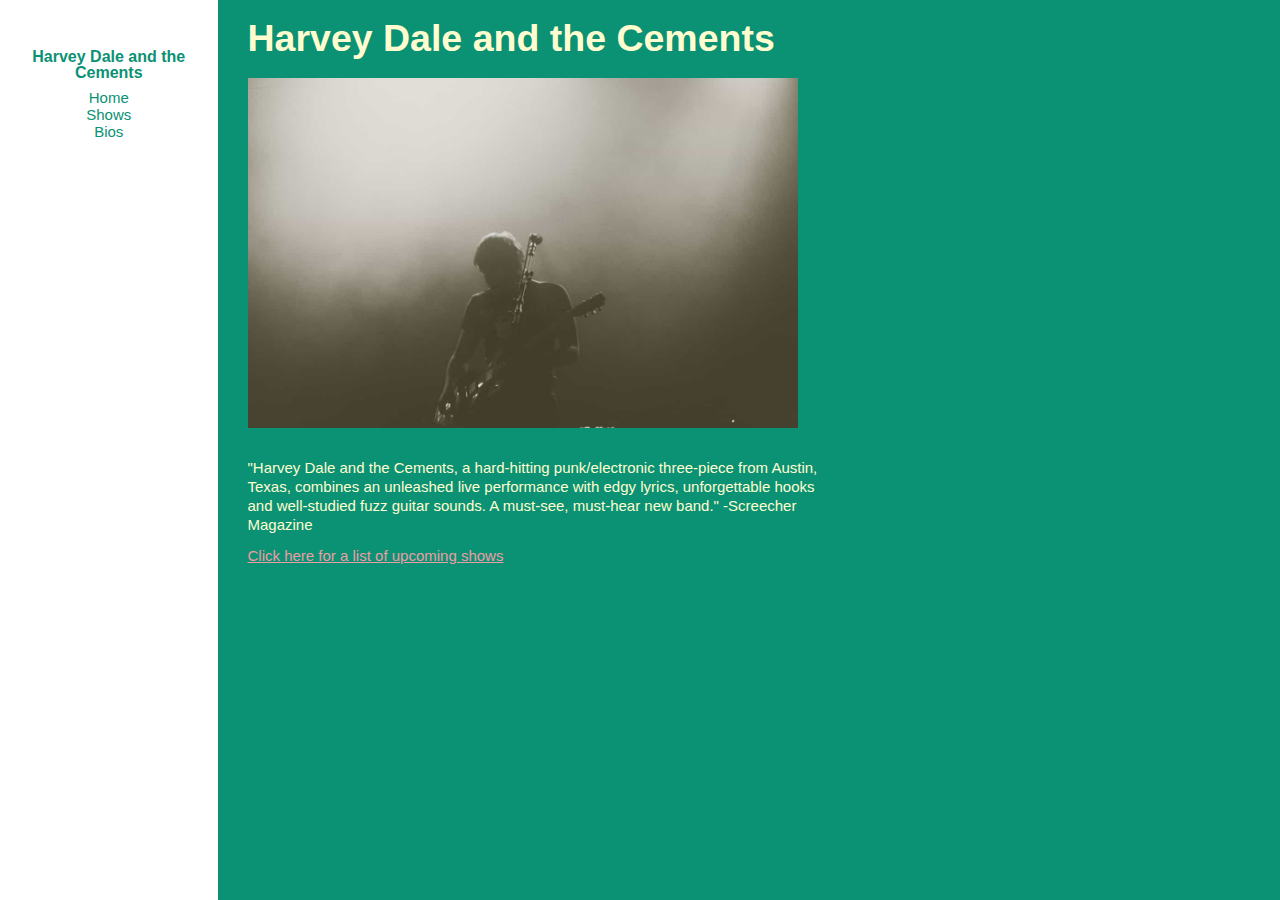
<file: docs/index.html>
<html>
  <head>
    <title>Harvey Dale and the Cements</title>
    <link rel="stylesheet" type="text/css" href="css/new-styles.css"/>
  </head>
  <body>
    <div class="container">
      <div class="nav">
        <h4>Harvey Dale and the Cements</h4>
        <ul>
          <li><a href="index.html">Home</a></li>
          <li><a href="shows.html">Shows</a></li>
          <!---updating nav-->
          <li><a href="bios.html">Bios</a></li>
        </ul>
      </div>
      <div class="content">
        <h1>Harvey Dale and the Cements</h1>
        <img src="img/harvey-dale.jpg"/>
        <p>
          "Harvey Dale and the Cements, a hard-hitting punk/electronic three-piece from Austin, Texas, combines an unleashed live performance with edgy lyrics, unforgettable hooks and well-studied fuzz guitar sounds. A must-see, must-hear new band." -Screecher Magazine
        </p>
        <p><a href="shows.html">Click here for a list of upcoming shows</a></p>
      </div>
    </div>
  </body>
</html>
</file>
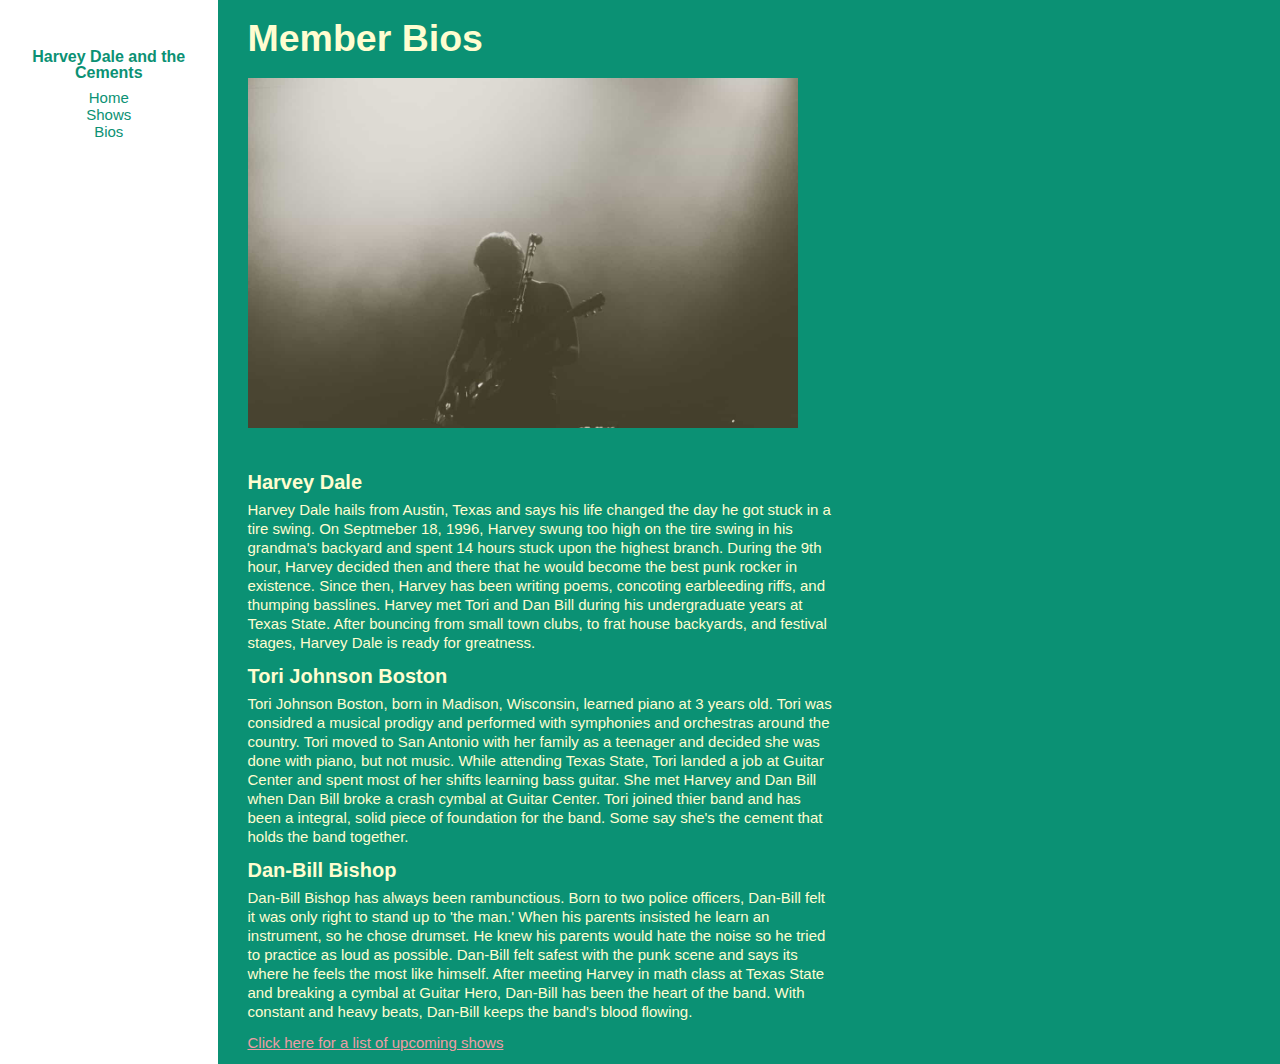
<file: docs/bios.html>
<html>
  <head>
    <title>Harvey Dale and the Cements</title>
    <link rel="stylesheet" type="text/css" href="css/new-styles.css"/>
  </head>
  <body>
    <div class="container">
      <div class="nav">
        <h4>Harvey Dale and the Cements</h4>
        <ul>
          <li><a href="index.html">Home</a></li>
          <li><a href="shows.html">Shows</a></li>
          <!---updating nav-->
          <li><a href="bios.html">Bios</a></li>
        </ul>
      </div>
      <div class="content">
        <h1>Member Bios</h1>
        <img src="img/harvey-dale.jpg"/>
        <h3> Harvey Dale</h3>
        <p> Harvey Dale hails from Austin, Texas and says his life changed the day he got stuck in a tire swing. 
            On Septmeber 18, 1996, Harvey swung too high on the tire swing in his grandma's backyard and spent 14 hours stuck upon the highest branch. 
            During the 9th hour, Harvey decided then and there that he would become the best punk rocker in existence. 
            Since then, Harvey has been writing poems, concoting earbleeding riffs, and thumping basslines. 
            Harvey met Tori and Dan Bill during his undergraduate years at Texas State. After bouncing from small town clubs, to frat house backyards, and festival stages, Harvey Dale is ready for greatness.</p>

        <h3>Tori Johnson Boston</h3>
        <p> Tori Johnson Boston, born in Madison, Wisconsin, learned piano at 3 years old. 
            Tori was considred a musical prodigy and performed with symphonies and orchestras around the country. 
            Tori moved to San Antonio with her family as a teenager and decided she was done with piano, but not music. 
            While attending Texas State, Tori landed a job at Guitar Center and spent most of her shifts learning bass guitar. 
            She met Harvey and Dan Bill when Dan Bill broke a crash cymbal at Guitar Center. 
            Tori joined thier band and has been a integral, solid piece of foundation for the band. Some say she's the cement that holds the band together.</p>

        <h3>Dan-Bill Bishop</h3>
        <p> Dan-Bill Bishop has always been rambunctious. Born to two police officers, Dan-Bill felt it was only right to stand up to 'the man.' 
            When his parents insisted he learn an instrument, so he chose drumset. He knew his parents would hate the noise so he tried to practice as loud as possible. 
            Dan-Bill felt safest with the punk scene and says its where he feels the most like himself. 
            After meeting Harvey in math class at Texas State and breaking a cymbal at Guitar Hero, Dan-Bill has been the heart of the band. 
            With constant and heavy beats, Dan-Bill keeps the band's blood flowing.</p>
        
        <p><a href="shows.html">Click here for a list of upcoming shows</a></p>
      </div>
    </div>
  </body>
</html>
</file>
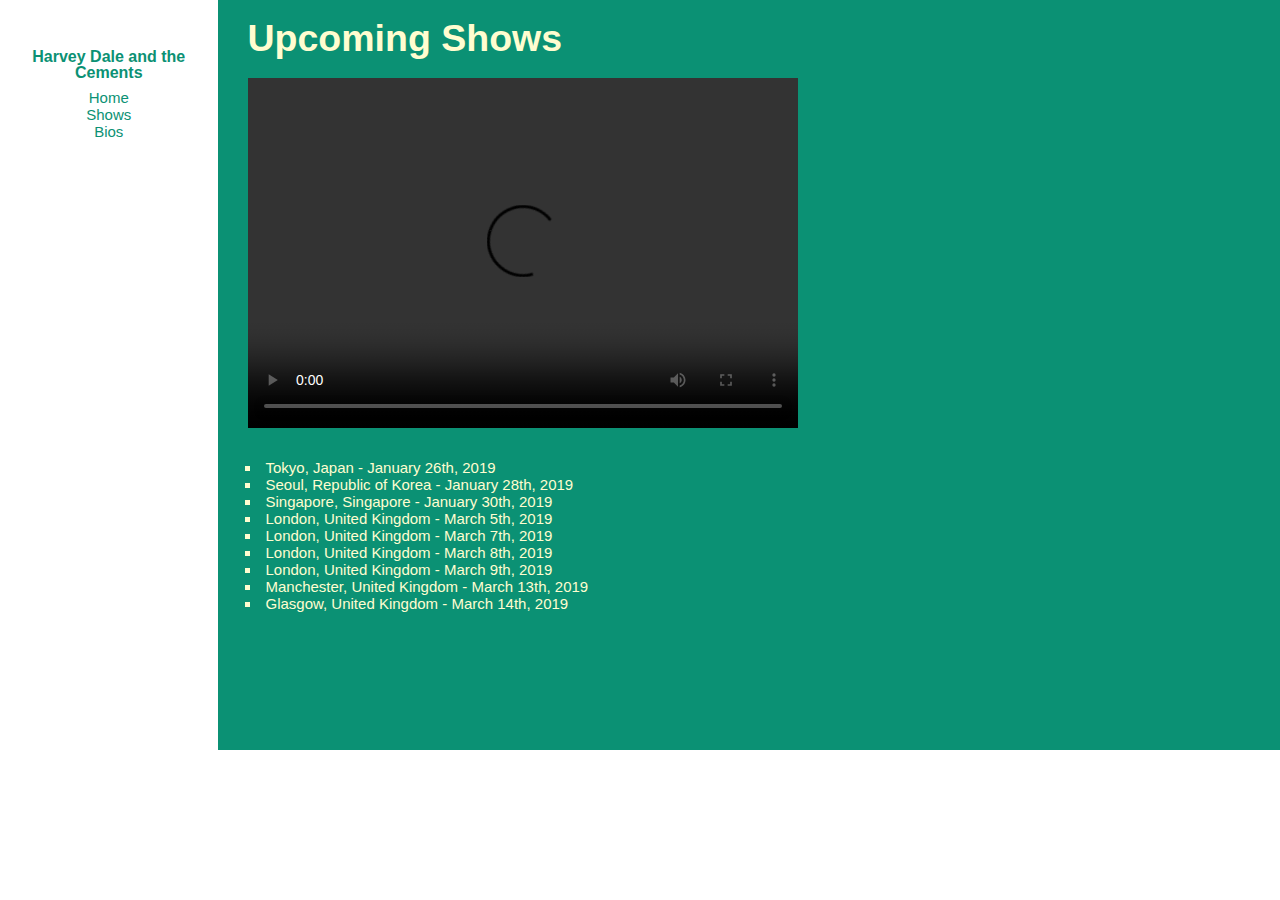
<file: docs/shows.html>
<!DOCTYPE html>
<html>
  <head>
    <title>Harvey Dale and the Cements</title>
    <link rel="stylesheet" type="text/css" href="css/new-styles.css"/>
  </head>
  <body>
    <div class="container">
      <div class="nav">
        <h4>Harvey Dale and the Cements</h4>
        <ul>
          <li><a href="index.html">Home</a></li>
          <li><a href="shows.html">Shows</a></li>
          <!---updating nav-->
          <li><a href="bios.html">Bios</a></li>
        </ul>
      </div>
      <div class="content">
        <h1>Upcoming Shows</h1>
        <video controls>
          <source src="https://s3.amazonaws.com/codecademy-content/projects/make-a-website/lesson-1/liveshow.mp4" type="video/mp4">
        </video>
        <ul>
          <li>Tokyo, Japan - January 26th, 2019</li>
          <li>Seoul, Republic of Korea - January 28th, 2019</li>
          <li>Singapore, Singapore - January 30th, 2019</li>
          <li>London, United Kingdom - March 5th, 2019</li>
          <li>London, United Kingdom - March 7th, 2019</li>
          <li>London, United Kingdom - March 8th, 2019</li>
          <li>London, United Kingdom - March 9th, 2019</li>
          <li>Manchester, United Kingdom - March 13th, 2019</li>
          <li>Glasgow, United Kingdom - March 14th, 2019</li>
        </ul>
      </div>
    </div>
  </body>
</html>
</file>
<file: docs/css/new-styles.css>
abbr,address,article,aside,audio,b,blockquote,body,canvas,caption,cite,code,dd,del,details,dfn,div,dl,dt,em,fieldset,figcaption,figure,footer,form,h1,h2,h3,h4,h5,h6,header,hgroup,html,i,iframe,img,ins,kbd,label,legend,li,mark,menu,nav,object,ol,p,pre,q,samp,section,small,span,strong,sub,summary,sup,table,tbody,td,tfoot,th,thead,time,tr,ul,var,video{background:transparent;border:0;font-size:100%;margin:0;outline:0;padding:0;vertical-align:baseline}body{line-height:1}article,aside,details,figcaption,figure,footer,header,hgroup,menu,nav,section{display:block}nav ul{list-style:none}blockquote,q{quotes:none}blockquote:after,blockquote:before,q:after,q:before{content:"";content:none}a{background:transparent;font-size:100%;margin:0;padding:0;vertical-align:baseline}ins{text-decoration:none}ins,mark{background-color:#ff9;color:#000}mark{font-style:italic;font-weight:700}del{text-decoration:line-through}abbr[title],dfn[title]{border-bottom:1px dotted;cursor:help}table{border-collapse:collapse;border-spacing:0}hr{border:0;border-top:1px solid #ccc;display:block;height:1px;margin:1em 0;padding:0}input,select{vertical-align:middle}body,html{color:#fffdd0;font-family:Arial;font-size:62.5%}dl,ol,p,ul{font-size:1.5rem;line-height:1.7rem;list-style:square;margin-bottom:12px}h1{font-size:3.75rem;margin:20px 0}h2{font-size:2.5rem;margin:16px 0}h3{font-size:2rem}h3,h4{margin:14px 0 8px}h4{font-size:1.6rem}.container{display:-webkit-flex;display:-ms-flexbox;display:flex;min-height:100%}.nav{color:#0b9174;min-width:140px;padding-left:15px;padding-right:15px;padding-top:35px;text-align:center;width:15%}.nav ul{list-style:none}.nav a:link,.nav a:visited{color:#0b9174;text-decoration:none}.nav a:hover{color:#0b9174;text-decoration:underline}.content{background-color:#0b9174;min-height:750px;min-width:600px;width:85%}.content>*{padding-left:30px}.content p{font-size:1.5rem;line-height:1.9rem;min-width:550px;width:55%}.content img,.content video{height:350px;margin-bottom:30px;width:550px}.content li{margin-left:13px;padding-left:5px}.content a:link,.content a:visited{color:#ed9da5;text-decoration:underline}
/*# sourceMappingURL=[data-uri] */
</file>
